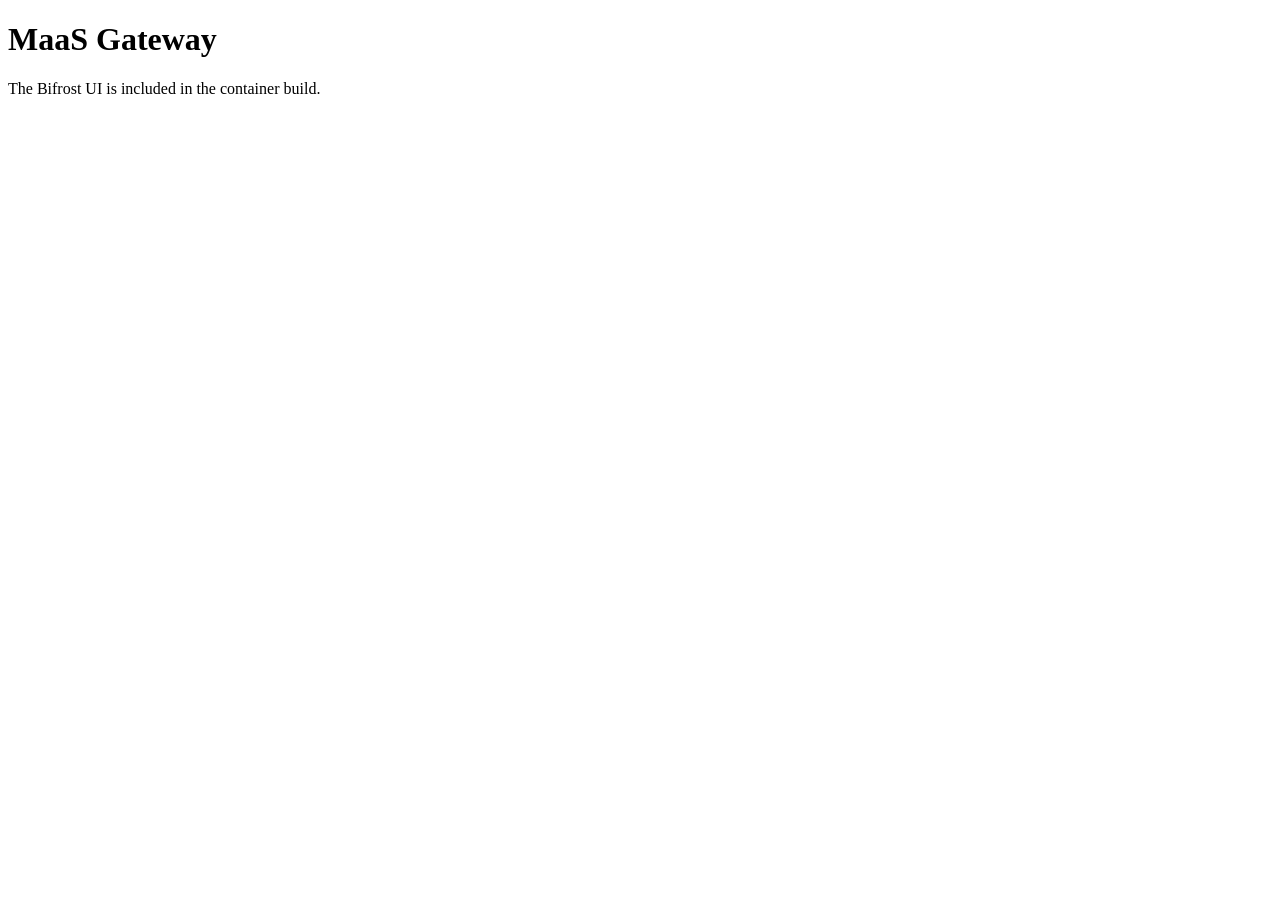
<file: cmd/maas-gateway/ui/index.html>
<!doctype html>
<html lang="en">
  <head>
    <meta charset="utf-8" />
    <meta name="viewport" content="width=device-width, initial-scale=1" />
    <title>MaaS Gateway</title>
  </head>
  <body>
    <main>
      <h1>MaaS Gateway</h1>
      <p>The Bifrost UI is included in the container build.</p>
    </main>
  </body>
</html>
</file>
